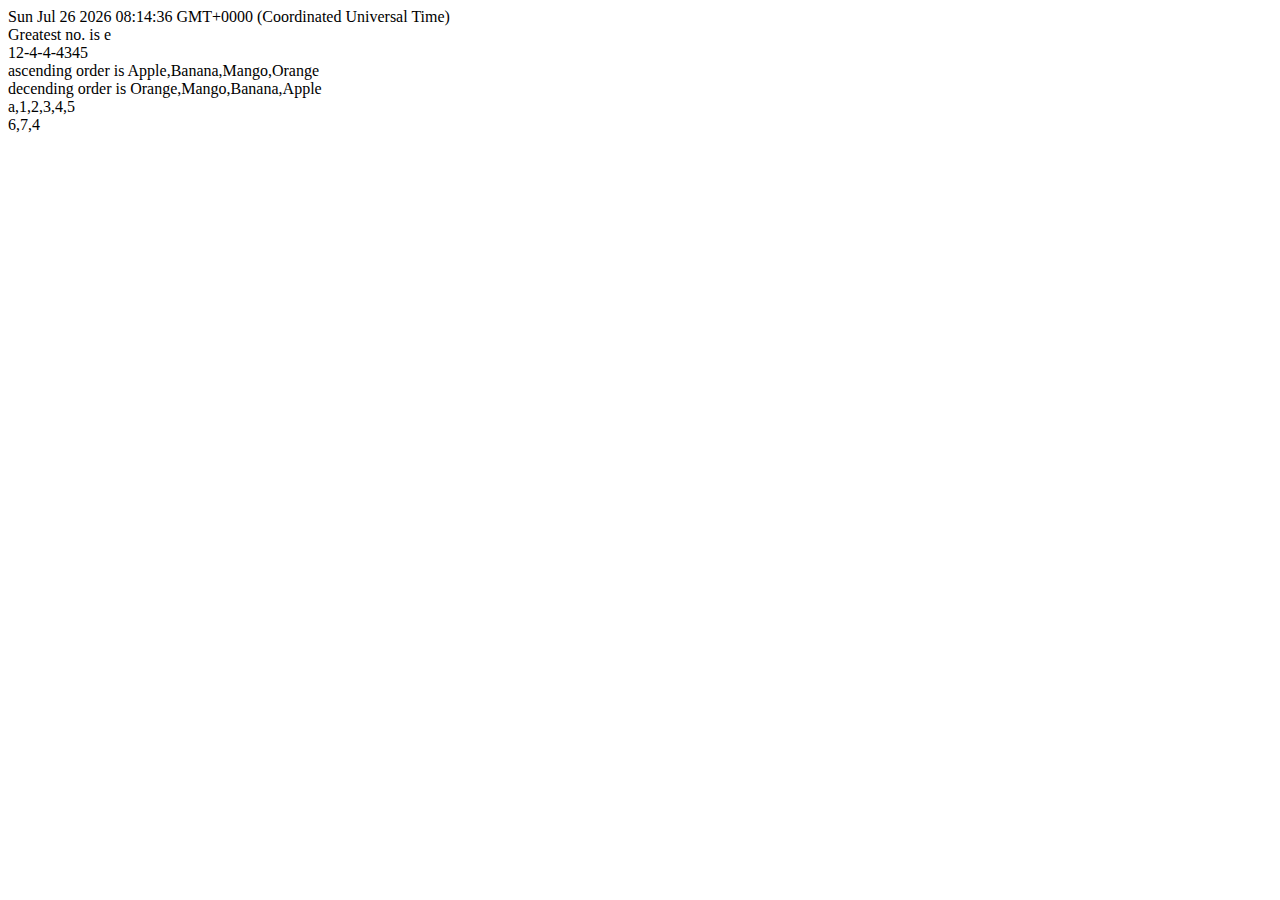
<file: 6.html>
<!DOCTYPE html>
<html>

<body>


    <script>
        //1
        var d = new Date();
        document.write(d.toString() + "<br>");

        //2

        var a = 1, b = 2, c = 3, d = 4, e = 5;
        if (a > b && a > c && a > d && a > e)

            document.write("Greatest no. is a" + "<br>");

        else if (b > a && b > c && b > d && b > e)
            document.write("Greatest no. is b" + "<br>");

        else if (c > a && c > b && c > d && c > e)
            document.write("Greatest no. is c" + "<br>");

        else if (d > a && d > c && d > b && d > e)
            document.write("Greatest no. is d" + "<br>");

        else
            document.write("Greatest no. is e" + "<br>");

        //3

        function ins(num) {
            const str = num.toString();
            const res = [str[0]];

            for (let x = 1; x < str.length; x++) {
                if ((str[x - 1] % 2 === 0) && (str[x] % 2 === 0))
                    res.push('-', str[x]);

                else
                    res.push(str[x]);
            }
            return res.join('');

        }
        document.write(ins(12444345) + "<br>");

        //5

        var ft = ["Banana", "Orange", "Apple", "Mango"];

        document.write("ascending order is " + ft.sort() + "<br>");

        document.write("decending order is " + ft.reverse() + "<br>");

        //4

        function dr(arr) {
            for (var i = 0; i < arr.length; i++) {
                if (arr[i] === arr[i + 1]) {
                    arr.splice(arr[i + 1], 1);
                }
            }
            return arr.join();
        }
        document.write(dr(['a', 'a', 1, 1, 2, 2, 3, 3, 4, 4, 5, 5]) + "<br>");


        //6 
        function diff(arr1, arr2) {
            var newArr = [];
            var arr = arr1.concat(arr2);

            for (var i in arr) {
                var f = arr[i];
                var t = 0;
                for (j = 0; j < arr.length; j++) {
                    if (arr[j] === f) {
                        t++;
                    }
                }
                if (t === 1) {
                    newArr.push(f);
                }
            }
            return newArr;
        }

        document.write(diff([1, 2, 3, 5, 6, 7], [1, 2, 3, 4, 5]));



        // 7TH QUESTION

        var library = [
            { author: 'Bill Gates', title: 'The Road Ahead', libraryID: 1254 },
            { author: 'Steve Jobs', title: 'Walter Isaacson', libraryID: 4264 },
            { author: 'Suzanne Collins', title: 'Mockingjay: The Final Book of The Hunger Games', libraryID: 3245 }
        ];
        function sortByTitle(arr) {
            return arr.sort(function (a, b) {
                return a.title > b.title;
            });
        }

        console.log(sortByTitle(library));


        // 8TH QUESTION

        function tm(email) {
            var mail = /^\w+@[a-z A-Z_]+?\.[a-z A-Z]{2,3}$/;
            var r = mail.test(email);
            return r;
        }

        console.log(tm('amitt@gmail.com'));
        console.log(tm('amitgmail.com'));


        //9

        var student = {
            name: "David Rayy",
            sclass: "VI",
            rollno: 12,
        };

        console.log(Object.keys(student));

        //10

        var students = [['David', 80], ['Vinoth', 77], ['Divya', 88], ['Ishitha', 95], ['Thomas', 68]];

        var Avgmarks = 0;

        for (var i = 0; i < students.length; i++) {
            Avgmarks += students[i][1];

        }
        var avg = (Avgmarks / students.length);
        console.log("Average Marks are: " + avg);

        if (avg < 60)
            console.log("Grade : F");

        else if (avg < 70)
            console.log("Grade : D");

        else if (avg < 80)
            console.log("Grade : C");

        else if (avg < 90)
            console.log("Grade : B");

        else if (avg < 100)
            console.log("Grade : A");


        //11

        function srt(str) {
            return str.split('').sort().join('');
        }
        console.log(srt("webmaster"));

        // 12

        function r12(str, lett) {
            var res = "";
            for (var i = 0; i < str.length; i++) {
                if (str[i] === lett)
                    res++
            }
            return res;
        }

        console.log(r12("amitaaah", "a"));

        //13


        function flatten(arr) {
            var a = arr.join(",");
            return a;
        }
        console.log(flatten([1, [2], [3, [[4]]], [5, 6]]));

        // 14

        var myObj =
            [{ 'name': 'Saurabh', 'age': 30, 'occupation': "Team Leader" },
            { 'name': 'Anupriya', 'age': 32, 'occupation': "Team Leader" },
            { 'name': 'Kalyani', 'age': 25, 'occupation': "Programmer" },
            { 'name': 'Damodaran', 'age': 27, 'occupation': "Programmer" },
            { 'name': 'Krishnakath', 'age': 22, 'occupation': "Programmer" },
            { 'name': 'Venketraman', 'age': 28, 'occupation': "Programmer" }];
        var t = 0;
        for (var i = 0; i < myObj.length; i++) {
            if (myObj[i].occupation == "Programmer")

                console.log(myObj[i].name);

        }

        function srA(arr) {
            return arr.sort(function (a, b) {
                return a.age < b.age;
            });
        }

        console.log(srA(myObj));

   var newObj = {}

        // Creating object with 'occupation' father node
        for (var z of myObj) {
            newObj[z['occupation']] = [];
        }

        // Pushing each child to it's corresponding father node
        for (var z of myObj) {
            newObj[z['occupation']].push(z);
        }

        // Deleting the redundant 'occupation' child-node from the new object
        for (var k in newObj) {
            for (var l of newObj[k]) {
                delete l['occupation']
            }
        }
        console.log(newObj);


        function myFunction() {

            var name = []
            myObj.map(data => name.push(data.name));
            console.log(name);
        }

        myFunction();
        var map1 = myObj.map(myFunction);
         console.log(map1);


        // 15
        var jsonStr = '{"mike":"Book","jason":"sweater","chels":"iPad"}';

        var obj = JSON.parse(jsonStr);
        console.log(obj.mike);
        console.log(obj.jason);
        console.log(obj.chels);

        //16
        var obj = {
            "One": "1",
            "Two": "2",
            "Three": "3",
            "Four": "4"
        }

        console.log(Object.values(obj));

    </script>

</body>

</html>
</file>
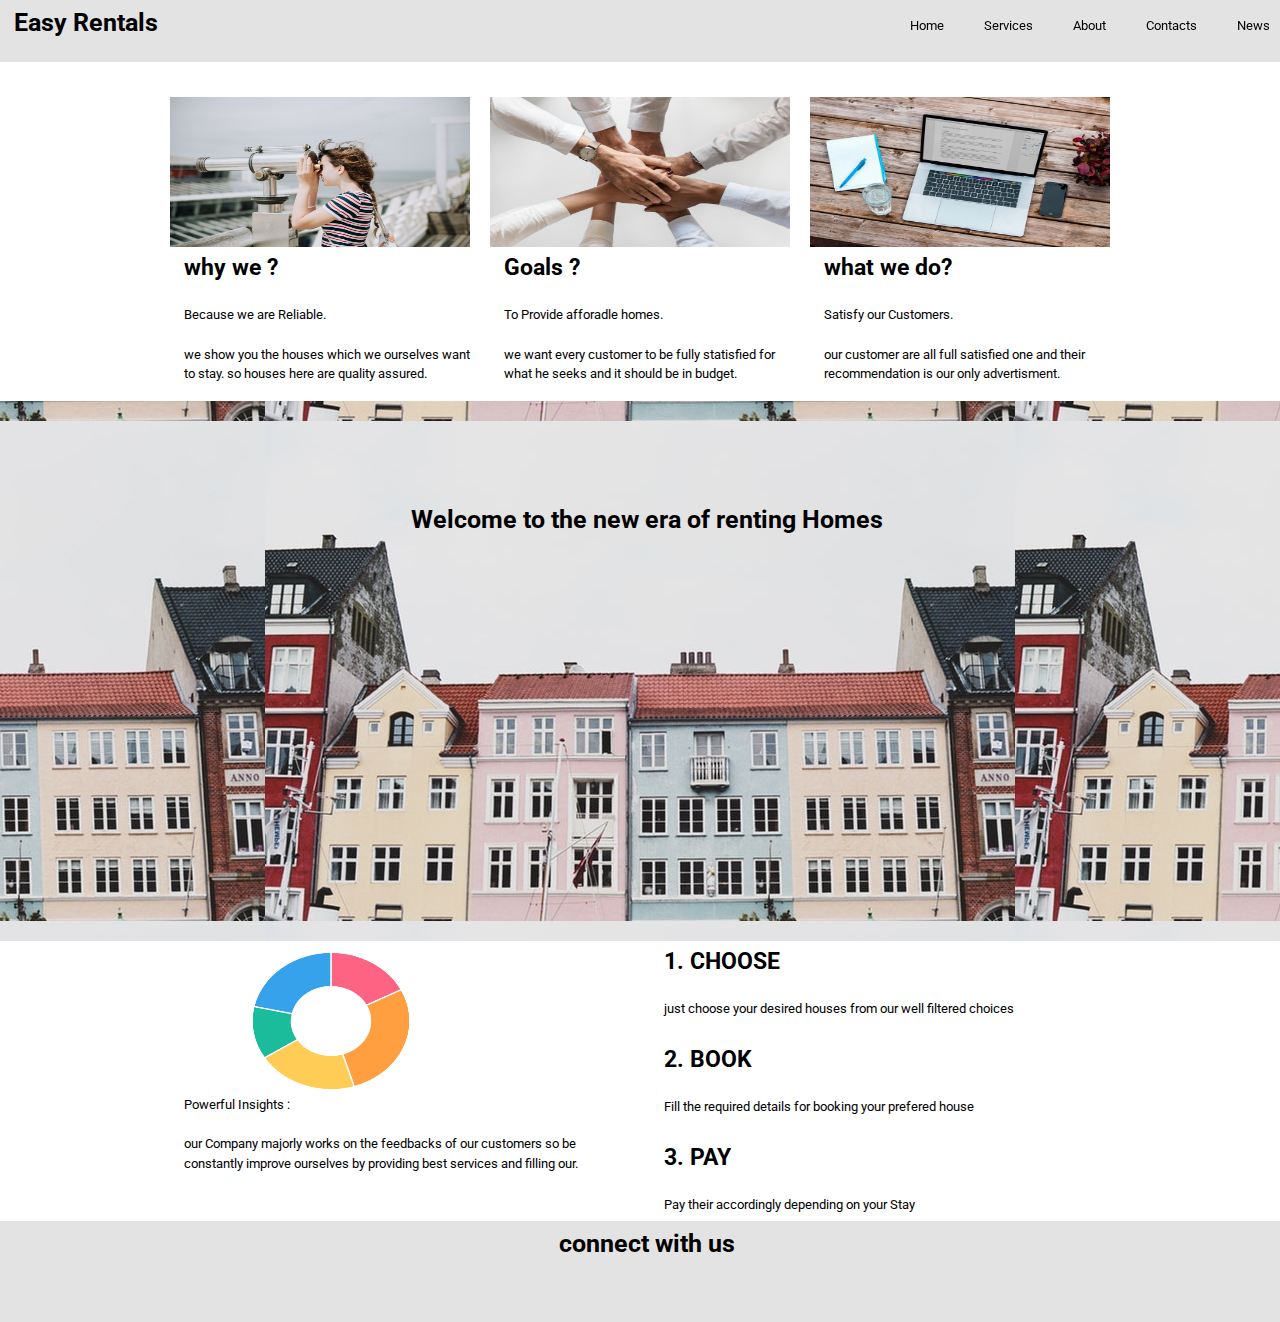
<file: assignment1.html>
<!DOCTYPE html>
<html>

<head>
    <title>assignment</title>
    <meta charset="utf-8" />
    <link rel="Stylesheet" href="css1/reset.css" />
    <link rel="Stylesheet" href="css1/text.css" />
    <link rel="Stylesheet" href="css1/960_12_col.css" />
    <link rel="Stylesheet" href="css1/style.css" />
    <link rel="stylesheet" href="https://fonts.googleapis.com/css?family=Roboto" />
    <link rel="stylesheet" href="https://use.fontawesome.com/releases/v5.1.0/css/all.css" integrity="sha384-lKuwvrZot6UHsBSfcMvOkWwlCMgc0TaWr+30HWe3a4ltaBwTZhyTEggF5tJv8tbt"
        crossorigin="anonymous">

</head>

<body>
    <div class="wrap">
        <header>
            <h1 class="wrap2">Easy Rentals</h1>
            <nav class="wrap3">
                <ul>
                    <li>
                        <a href="#">News</a>
                    </li>
                    <li>
                        <a href="#">Contacts</a>
                    </li>
                    <li>
                        <a href="#">About</a>
                    </li>
                    <li>
                        <a href="#">Services</a>
                    </li>
                    <li>
                        <a href="#">Home</a>
                    </li>
                </ul>
            </nav>
        </header>
    </div>


    <div class="column container_12">
        <div class="column1 grid_4">

            <img class="image" src="img/why.jpeg" />

            <h2> why we ? </h2>
            <p> Because we are Reliable. </p>
            <p> we show you the houses which we ourselves want to stay. so houses here are quality assured. </p>


        </div>
        <div class="column2 grid_4">

            <img class="image" src="img/goal.jpeg" />
            <h2> Goals ? </h2>
            <p> To Provide afforadle homes. </p>
            <p> we want every customer to be fully statisfied for what he seeks and it should be in budget. </p>

        </div>
        <div class="column3 grid_4">
            <img class="image" src="img/what.jpeg" />
            <h2> what we do? </h2>
            <p> Satisfy our Customers. </p>
            <p> our customer are all full satisfied one and their recommendation is our only advertisment. </p>

        </div>
    </div>

    <div class="hero">
        <h1>Welcome to the new era of renting Homes</h1>
    </div>


    <div class="wrap1 container_12">
        <aside class="wrap5 grid_6">
            <img class="image" src="img/insight.jpg" />

            <p>Powerful Insights :</p>
            <p> our Company majorly works on the feedbacks of our customers so be constantly improve ourselves by providing best
                services and filling our. </p>
        </aside>
        <div class="row grid_6">
            <div class="row1">
                <h2>1. CHOOSE</h2>
                <p>just choose your desired houses from our well filtered choices</p>
            </div>
            <div class="row2">
                <h2>2. BOOK</h2>
                <p>Fill the required details for booking your prefered house</p>
            </div>
            <div class="row3">
                <h2>3. PAY</h2>
                <p>Pay their accordingly depending on your Stay</p>
            </div>
        </div>
    </div>

    <div class="wrap4 container_12">
        <footer>
            <h1>connect with us</h1>
            <nav>
                <ul>
                    <li>
                        <a href="#">
                            <i class="fab fa-facebook-f"></i>
                    </li>
                    </a>
                    <li>
                        <a href="#">
                            <i class="fab fa-twitter"></i>
                        </a>
                    </li>
                    <li>
                        <a href="#">
                            <i class="fab fa-instagram"></i>
                        </a>
                    </li>
                    <li>
                        <a href="#">
                            <i class="fab fa-youtube"></i>
                        </a>
                    </li>
                </ul>
            </nav>
        </footer>
    </div>
    </div>
</body>

</html>
</file>
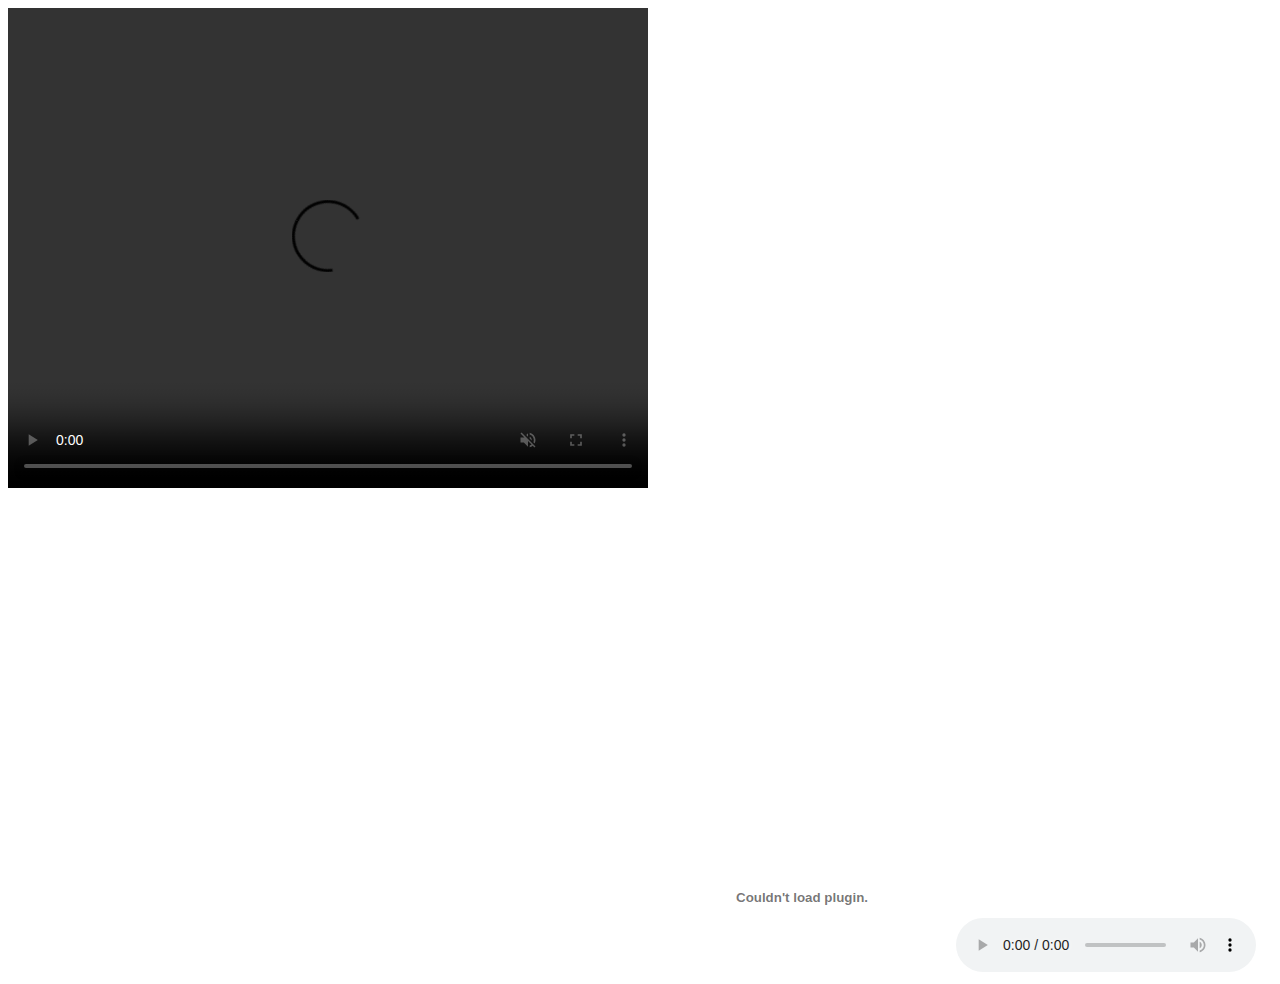
<file: assignment2.html>
<!DOCTYPE html>
<html>

<head>
    <title>assignment</title>
</head>

<body>
    <video width="640" height="480" 
    autoplay loop muted
    src="https://archive.org/download/Popeye_forPresident/Popeye_forPresident_512kb.mp4" 
    controls>
    Sorry, your browser doesn't support HTML5 video,
    </video>

    <iframe src="https://archive.org/embed/Popeye_forPresident" 
  width="640" height="480" frameborder="0" allowfullscreen>
</iframe>

<object width="" height="" type="application/x-shockwave-flash" data="flash_file.swf"> <param value="flash_file.swf"> </object>



    <!-- <audio src="https://archive.org/download/ReclaimHtml5/ReclaimHtml5.mp3" type="audio/mpeg" 
 controls> 
 I'm sorry. You're browser doesn't support HTML5 audio. -->




    <audio controls>
        I'm sorry. You're browser doesn't support HTML5 audio.
        <source src="https://archive.org/download/ReclaimHtml5/ReclaimHtml5.ogg" type="audio/ogg">
        <source src="https://archive.org/download/ReclaimHtml5/ReclaimHtml5.mp3" type="audio/mpeg">
    </audio>



</body>

</html>
</file>
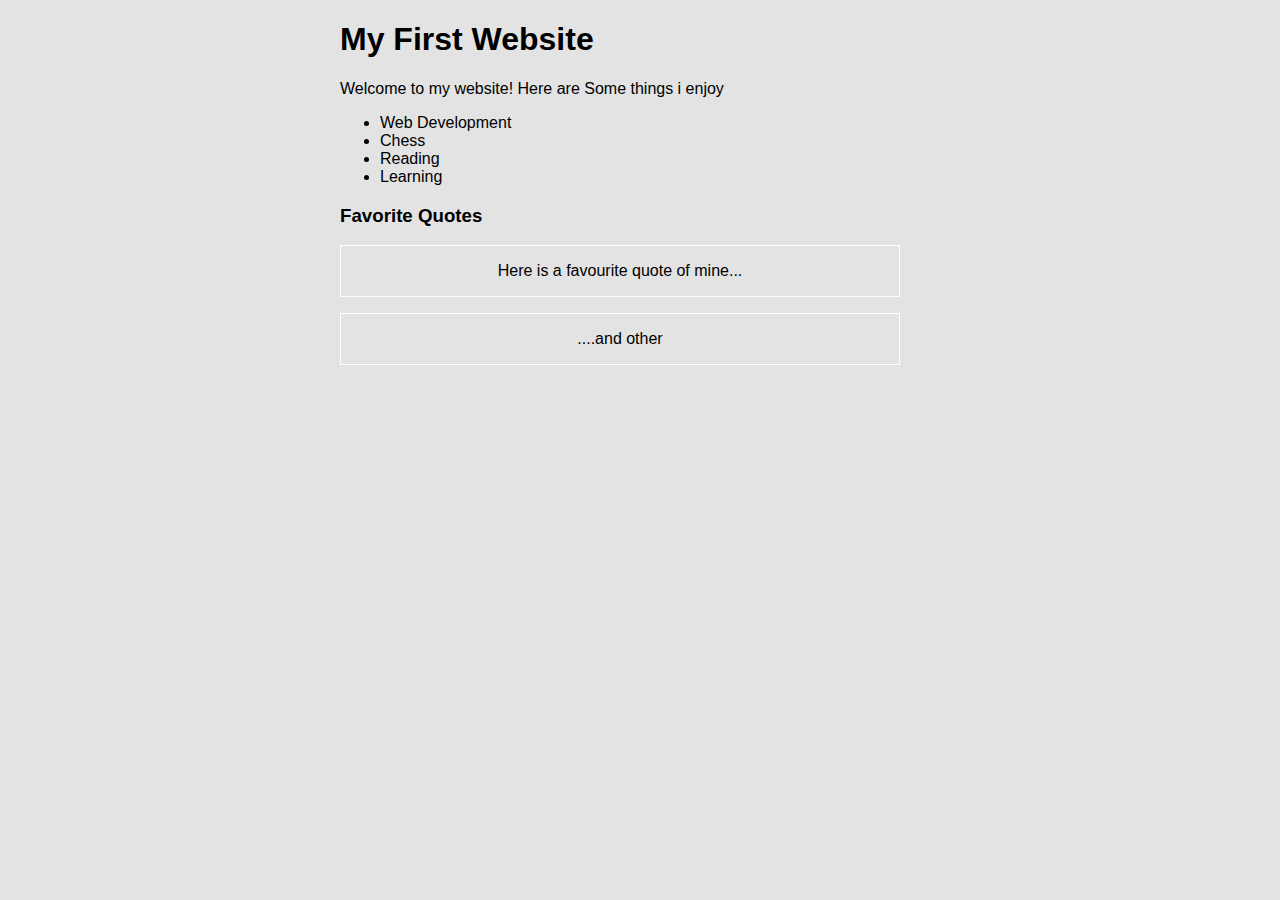
<file: test.html>
<!DOCTYPE html>
<html>

<head>
  <title>index.html</title>
  <meta charset="utf-8" />

</head>

<body>
  <link rel="Stylesheet" href="css/style.css" />
  <div class=wrap>
    <h1>My First Website</h1>
    <p>Welcome to my website! Here are Some things i enjoy</p>

    <ul>
      <li>Web Development</li>
      <li>Chess</li>
      <li>Reading</li>
      <li>Learning</li>
    </ul>

    <h3>Favorite Quotes</h3>

    <blockquote>
      <p>Here is a favourite quote of mine...</p>
    </blockquote>
    <blockquote>
      <p>....and other</p>

    </blockquote>
  </div>
</body>

</html>
</file>
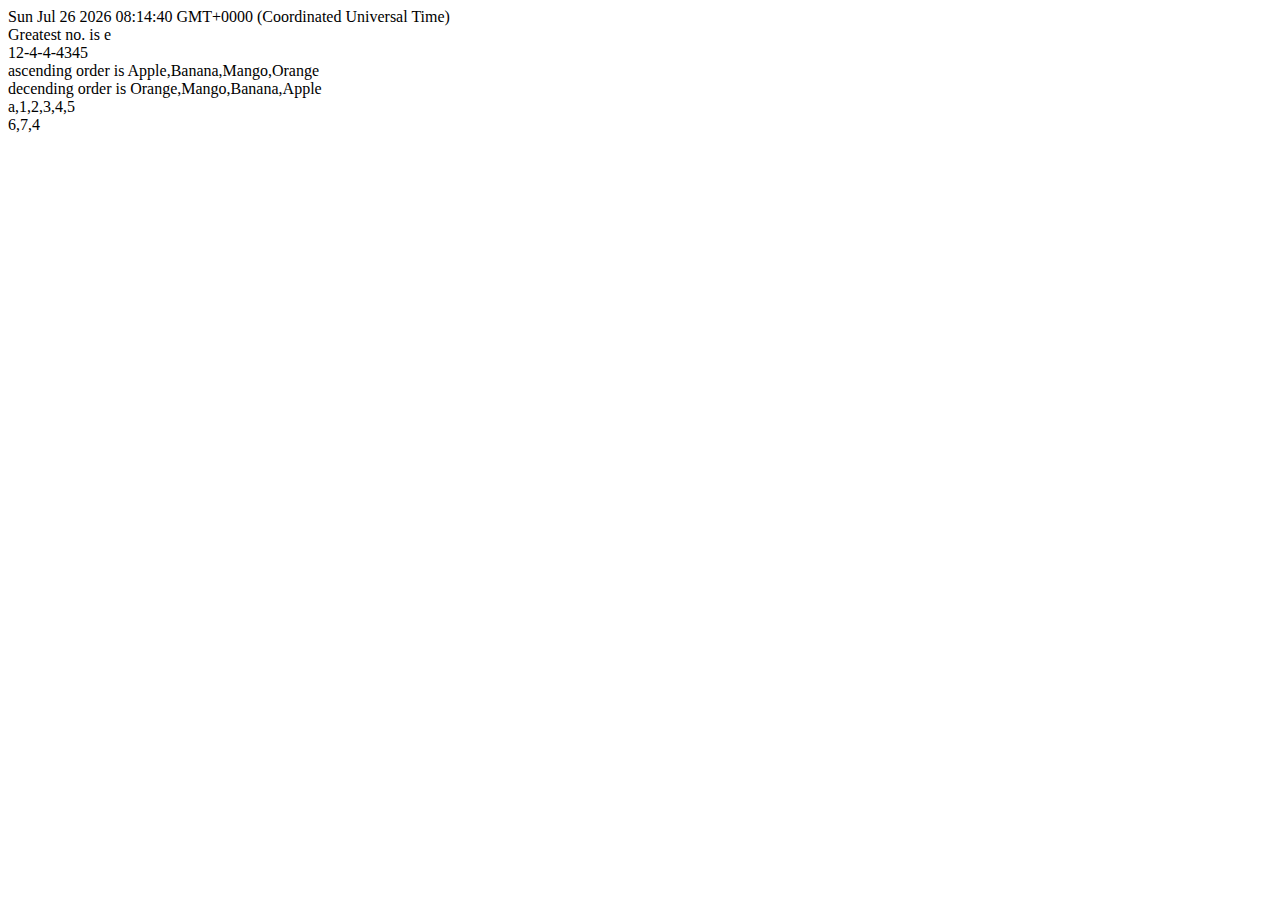
<file: js/6.html>
<!DOCTYPE html>
<html>

<body>


    <script>
//1
var d = new Date();
document.write( d.toString()+"<br>");

//2

var a=1,b=2,c=3,d=4,e=5;
if (a>b && a>c && a>d && a>e)

    document.write("Greatest no. is a"+"<br>");

else if (b>a && b>c && b>d && b>e)
    document.write("Greatest no. is b"+"<br>");

else if (c>a && c>b && c>d && c>e)
    document.write("Greatest no. is c"+"<br>");

else if (d>a && d>c && d>b && d>e)
    document.write("Greatest no. is d"+"<br>");

else
    document.write("Greatest no. is e"+"<br>");

    //3

    function ins(num){
    const str = num.toString();
    const res = [str[0]];
  
for(let x=1; x<str.length; x++)
  {
    if((str[x-1]%2 === 0) && (str[x]%2 === 0))
      res.push('-', str[x]);

    else
      res.push(str[x]);
  }
return res.join('');

}
document.write(ins(12444345)+"<br>");

//5

var ft = ["Banana", "Orange", "Apple", "Mango"];

document.write("ascending order is "+ft.sort()+"<br>");

document.write( "decending order is "+ft.reverse()+"<br>");

//4

function dr(arr){
for(var i = 0; i < arr.length; i++){
if(arr[i] === arr[i+1])
{
arr.splice(arr[i+1], 1);
}
}
return arr.join();
}
document.write(dr(['a','a',1,1,2,2,3,3,4,4,5,5])+"<br>");


        //6 
        function diff(arr1, arr2) {
            var newArr = [];
            var arr = arr1.concat(arr2);

            for (var i in arr) {
                var f = arr[i];
                var t = 0;
                for (j = 0; j < arr.length; j++) {
                    if (arr[j] === f) {
                        t++;
                    }
                }
                if (t === 1) {
                    newArr.push(f);
                }
            }
            return newArr;
        }

        document.write(diff([1, 2, 3, 5, 6, 7], [1, 2, 3, 4, 5]));



        // 7TH QUESTION

        var library = [
            { author: 'Bill Gates', title: 'The Road Ahead', libraryID: 1254 },
            { author: 'Steve Jobs', title: 'Walter Isaacson', libraryID: 4264 },
            { author: 'Suzanne Collins', title: 'Mockingjay: The Final Book of The Hunger Games', libraryID: 3245 }
        ];
        function sortByTitle(arr) {
            return arr.sort(function (a, b) {
                return a.title > b.title;
            });
        }

        console.log(sortByTitle(library));


        // 8TH QUESTION

        function tm(email) {
            var mail = /^\w+@[a-z A-Z_]+?\.[a-z A-Z]{2,3}$/;
            var r = mail.test(email);
            return r;
        }

        console.log(tm('amitt@gmail.com'));
        console.log(tm('amitgmail.com'));


        //9

        var student = {
            name: "David Rayy",
            sclass: "VI",
            rollno: 12,
        };

        console.log(Object.keys(student));

        //10

        var students = [['David', 80], ['Vinoth', 77], ['Divya', 88], ['Ishitha', 95], ['Thomas', 68]];

        var Avgmarks = 0;

        for (var i = 0; i < students.length; i++) {
            Avgmarks += students[i][1];

        }
        var avg = (Avgmarks / students.length);
        console.log("Average Marks are: " + avg);

        if (avg < 60)
            console.log("Grade : F");

        else if (avg < 70)
            console.log("Grade : D");

        else if (avg < 80)
            console.log("Grade : C");

        else if (avg < 90)
            console.log("Grade : B");

        else if (avg < 100)
            console.log("Grade : A");


        //11

        function srt(str) {
            return str.split('').sort().join('');
        }
        console.log(srt("webmaster"));

        // 12

        function r12(str, lett) {
            var res = "";
            for (var i = 0; i < str.length; i++) {
                if (str[i] === lett)
                    res++
            }
            return res;
        }

        console.log(r12("amitaaah", "a"));

        //13
        
        function flatten(arr) {
        var a = arr.join(",");
        return a;
        }
        console.log(flatten([1, [2], [3, [[4]]],[5,6]]));
        
        // 14

        var myObj =
            [
            { 'name': 'Saurabh', 'age': 30, 'occupation': "Team Leader" },
            { 'name': 'Anupriya', 'age': 32, 'occupation': "Team Leader" },
            { 'name': 'Kalyani', 'age': 25, 'occupation': "Programmer" },
            { 'name': 'Damodaran', 'age': 27, 'occupation': "Programmer" },
            { 'name': 'Krishnakath', 'age': 22, 'occupation': "Programmer" },
            { 'name': 'Venketraman', 'age': 28, 'occupation': "Programmer" }
            ];
        var t = 0;
        for (var i = 0; i < myObj.length; i++) {
            if (myObj[i].occupation == "Programmer")

                console.log(myObj[i].name);

        }

        function srA(arr) {
            return arr.sort(function (a, b) {
                return a.age < b.age;
            });
        }

        console.log(srA(myObj));

        // var yrObj=[{ 'occupation' :  [{'name': , 'age': }]};
        // for(var i=0;i<myObj.length;i++)
        // { yrObj.occupation : myObj.occupation [{'name':myObj.name, 'age':myObj.age }]};

        // consloe.log(yrObj);

        // var yrObj=[][];
        // var j=0;
        // for(var i=0;i<myObj.length;i++)
        //  {   
        //      yrObj[i]=myObj.occupation;
                 
        //           yrObj[i][j]=myObj.name;
        //           yrObj[i][j+1]=myObj.age;
             
        //  }
        //  for(var i=0;i<myObj.length;i++)
        //  {
        //     for(var j=0;i<2;j++)
        //        console.log(yrObj[i][j]);

        //  }

        const arrayToObject = (array) =>
   array.reduce((obj, item) => {
     obj[item.occupation] = item
   },{})
const yrObj = arrayToObject(myObj)
console.log(yrObj)


    function   myFunction() {
            var ds=[];
             myObj.map(data  => ds.push(data.name));
             console.log(ds);
        }

       myFunction();


        // 15
        var jsonStr = '{"mike":"Book","jason":"sweater","chels":"iPad"}';

        var obj = JSON.parse(jsonStr);
        console.log(obj.mike);
        console.log(obj.jason);
        console.log(obj.chels);
      
       

        //16
        var obj = {
            "One": "1",
            "Two": "2",
            "Three": "3",
            "Four": "4"
        }

        console.log(Object.values(obj));

    </script>

</body>

</html>
</file>
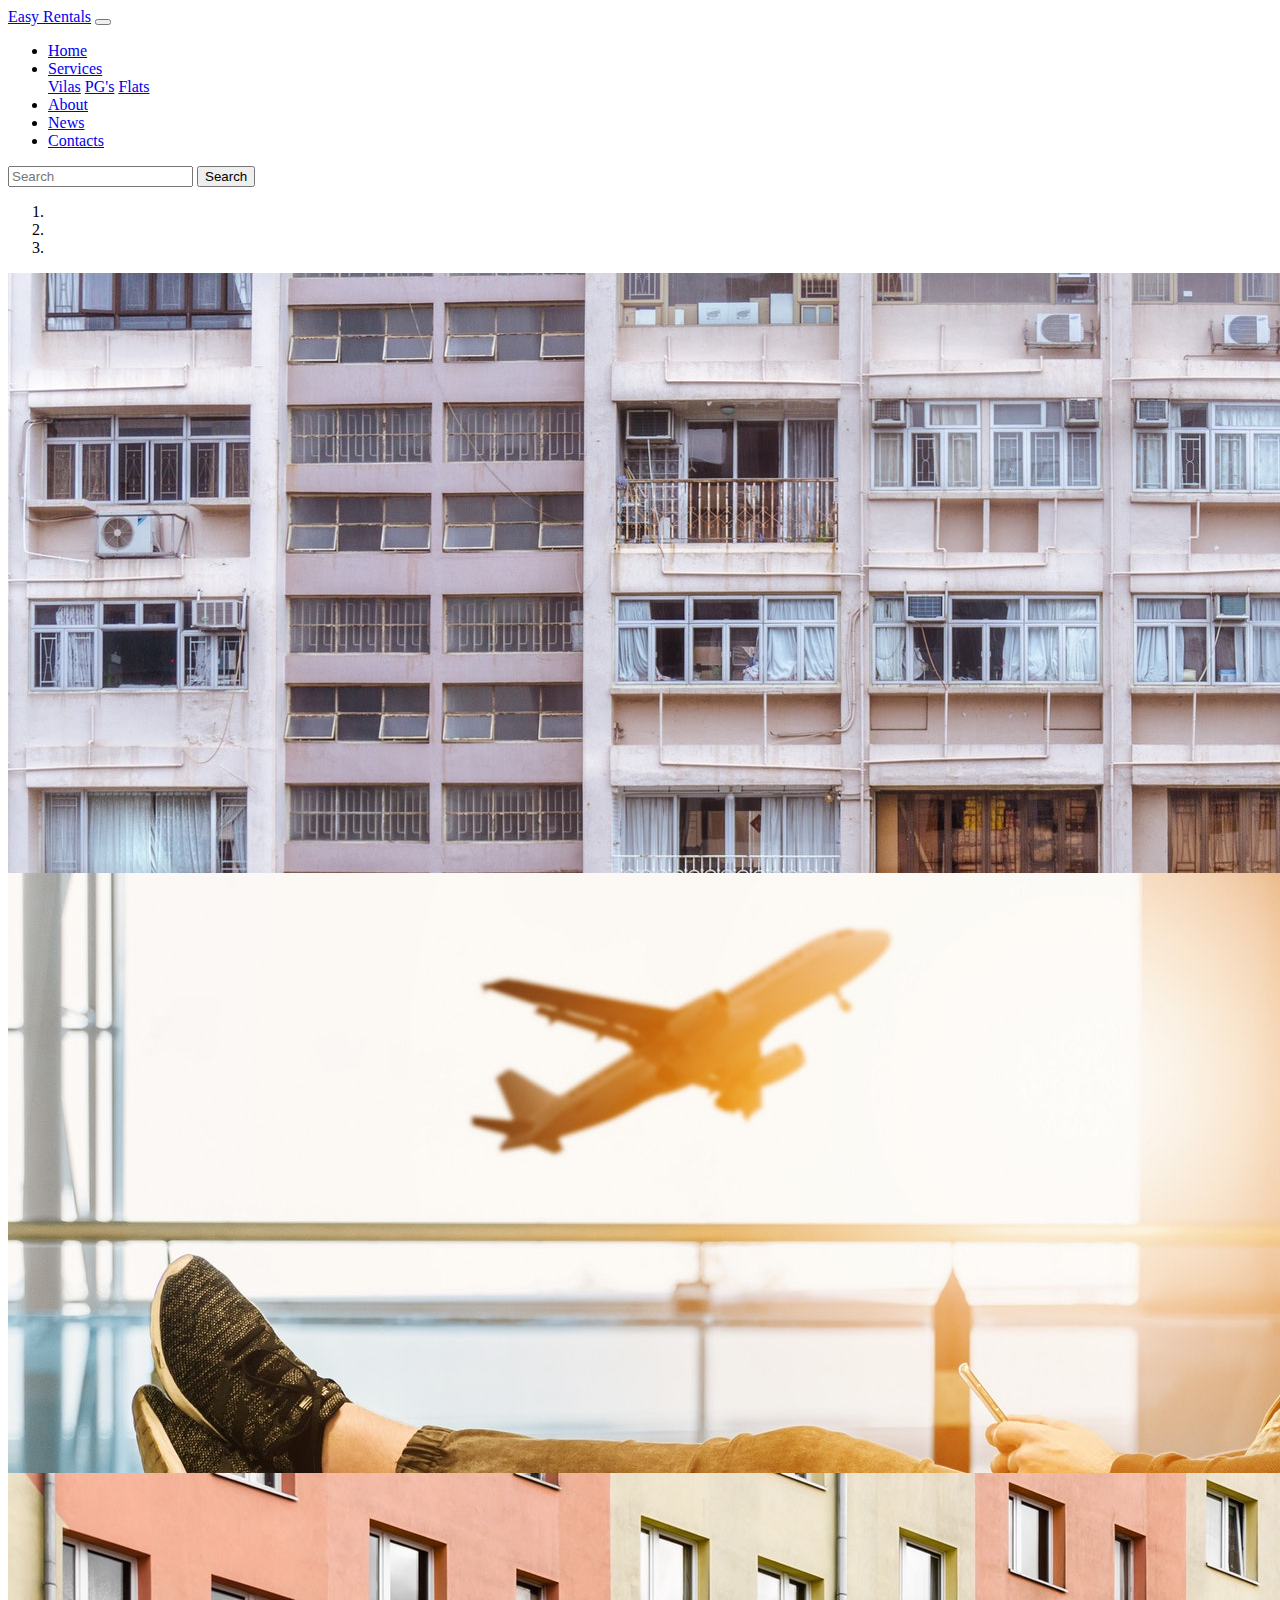
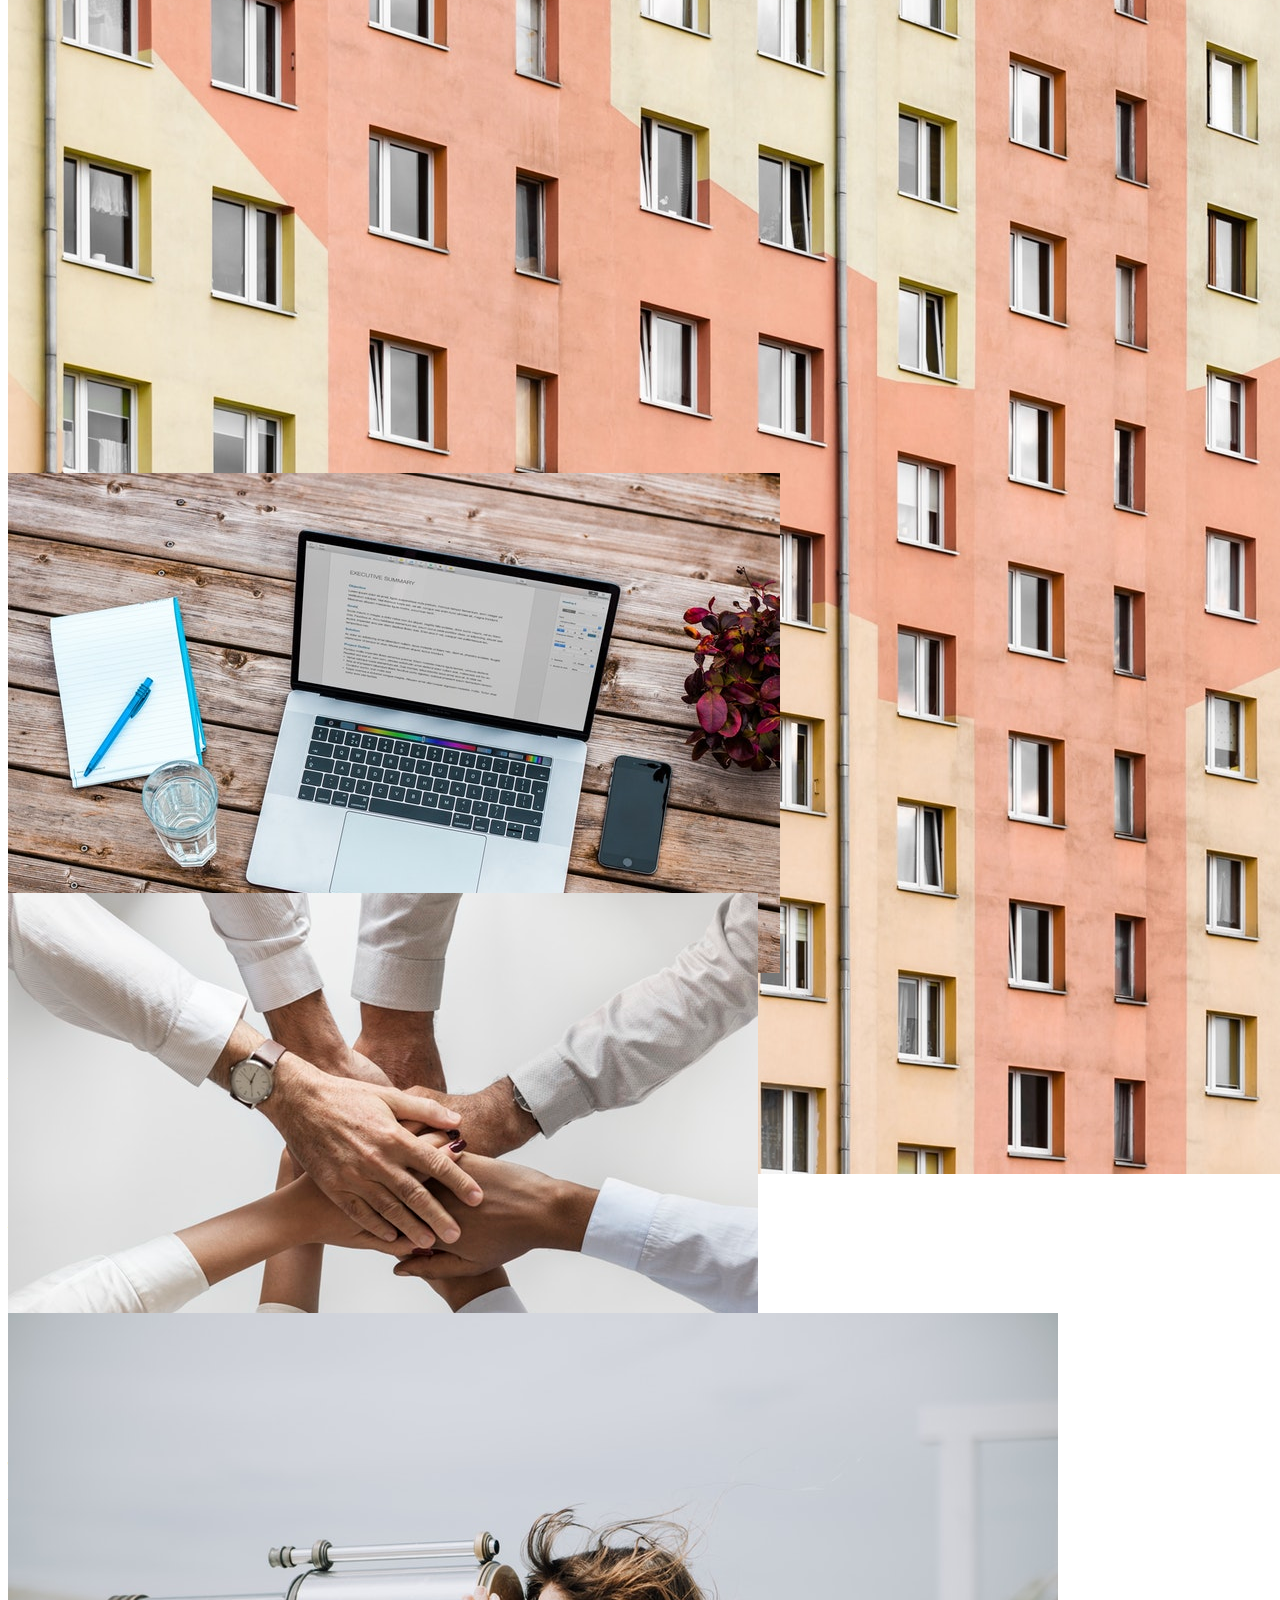
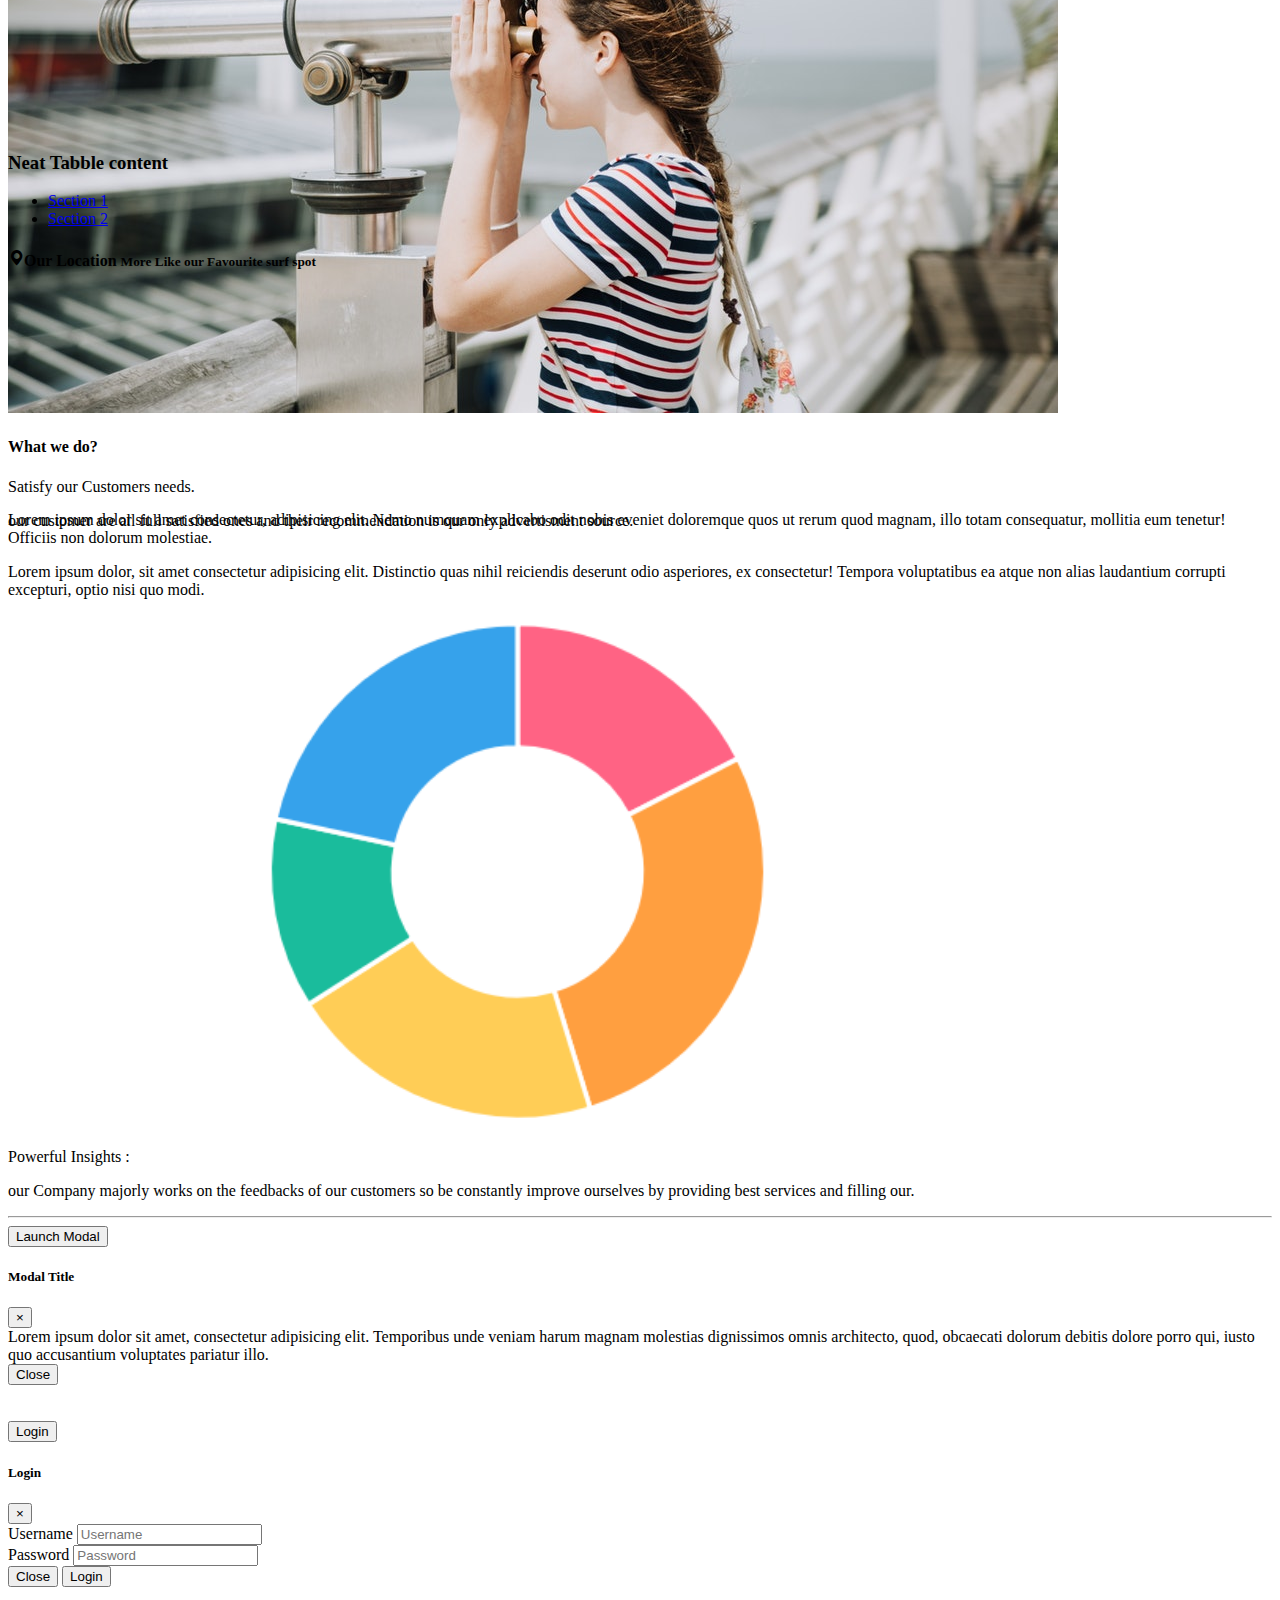
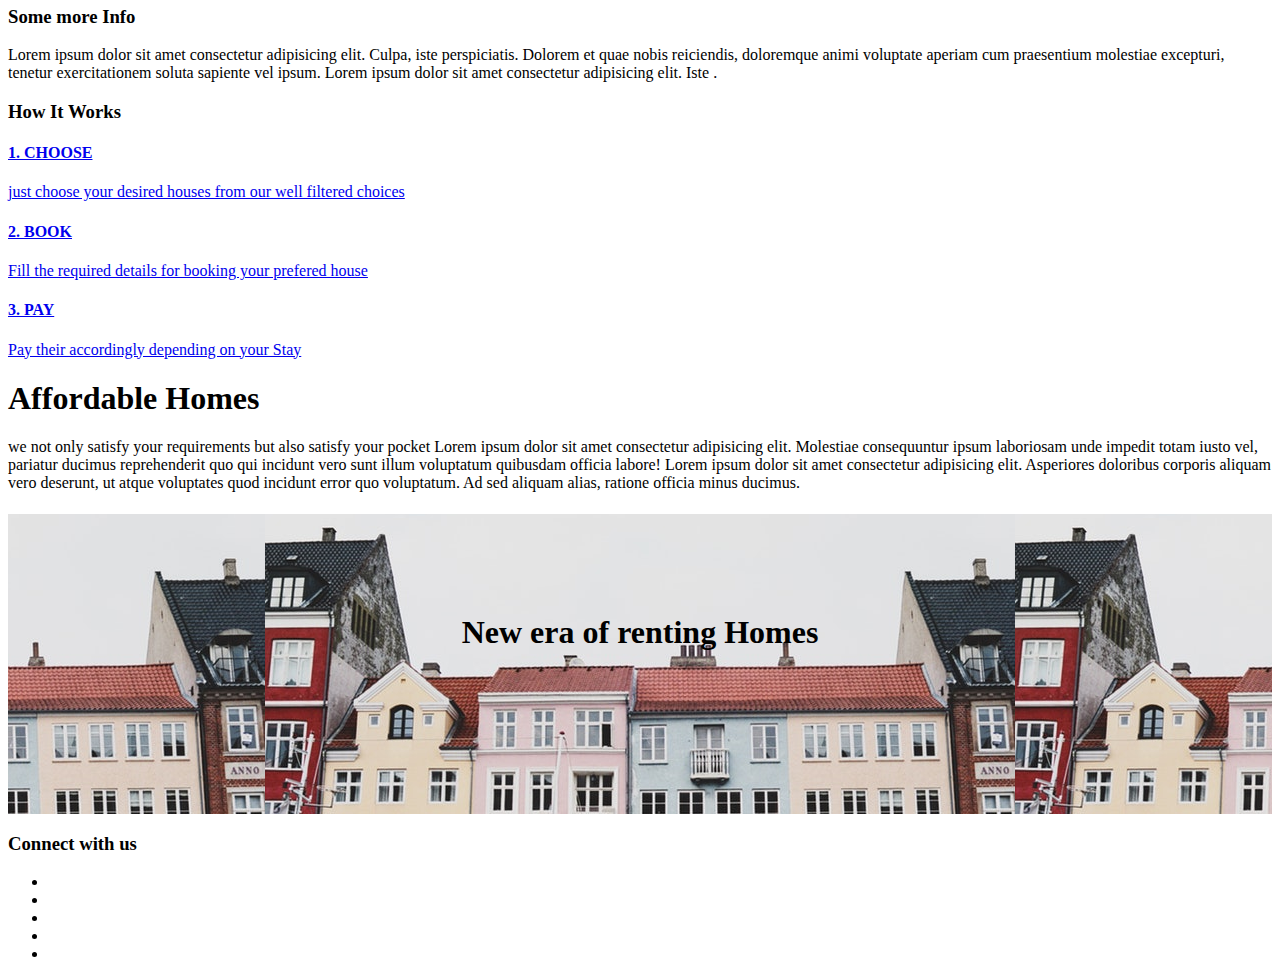
<file: MyWebsite/index1.html>
<!DOCTYPE html>
<html lang="en">

<head>
    <meta charset="UTF-8">
    <meta name="viewport" content="width=device-width, initial-scale=1.0">
    <meta http-equiv="X-UA-Compatible" content="ie=edge">
    <link rel="stylesheet" href="https://maxcdn.bootstrapcdn.com/bootstrap/4.0.0-beta/css/bootstrap.min.css" integrity="sha384-/Y6pD6FV/Vv2HJnA6t+vslU6fwYXjCFtcEpHbNJ0lyAFsXTsjBbfaDjzALeQsN6M"
        crossorigin="anonymous">

    <!--for favicons--> 
    <link rel="stylesheet" href="https://use.fontawesome.com/releases/v5.1.0/css/all.css" integrity="sha384-lKuwvrZot6UHsBSfcMvOkWwlCMgc0TaWr+30HWe3a4ltaBwTZhyTEggF5tJv8tbt"
        crossorigin="anonymous">
    
    <!--for glyphicons--> 
    <link href="includes/css/bootstrap-glyphicons.css" rel="stylesheet">

    <!-- Custom CSS -->
    <link href="includes/css/style1.css" rel="stylesheet">

    <title>Bootstrap</title>
</head>

<body>
    <!--navigation bar including search and dropdown-->
    <header>
        <nav class="navbar navbar-expand-md navbar-dark fixed-top bg-dark">
            <a class="navbar-brand" href="#">Easy Rentals</a>

            <button class="navbar-toggler" type="button" data-toggle="collapse" data-target="#navbarCollapse" aria-controls="navbarCollapse"
                aria-expanded="false" aria-label="Toggle navigation">
                <span class="navbar-toggler-icon"></span>
            </button>

            <div class="collapse navbar-collapse" id="navbarCollapse">
                <ul class="navbar-nav mr-auto">
                    <li class="nav-item">
                        <a class="nav-link" href="#">Home</a>
                    </li>
                    <li class="nav-item dropdown">
                        <a href="#" class="nav-link dropdown-toggle" data-toggle="dropdown">Services</a>
                        <div class="dropdown-menu">
                            <a href="#" class="dropdown-item">Vilas</a>
                            <a href="#" class="dropdown-item">PG's</a>
                            <a href="#" class="dropdown-item">Flats</a>
                        </div>
                    </li>
                    <li class="nav-item">
                        <a class="nav-link" href="#">About</a>
                    </li>
                    <li class="nav-item">
                        <a class="nav-link" href="#">News</a>
                    </li>
                    <li class="nav-item">
                        <a class="nav-link" href="#">Contacts</a>
                    </li>
                </ul>
                <form class="form-inline mt-2 mt-md-0">
                    <input class="form-control mr-sm-2" type="text" placeholder="Search" aria-label="Search">
                    <button class="btn btn-outline-success my-2 my-sm-0" type="submit">Search</button>
                </form>
            </div>
        </nav>
    </header>

    <!--code for carousel-->
    <div id="slider" class="carousel slide mb-5" data-ride="carousel">
        <ol class="carousel-indicators">
            <li class="active" data-target="#slider" data-slide-to="0"></li>
            <li data-target="#slider" data-slide-to="1"></li>
            <li data-target="#slider" data-slide-to="2"></li>
        </ol>
        
        <div class="carousel-inner" role="listbox">
            <div class="carousel-item active">
                <img class="d-block img-fluid" src="images/first.jpeg" alt="First Slide">
                <div class="carousel-caption d-md-block">
                    <h1>Come</h1>
                    <h4>u will find all kinds of house requirements satisfied</h4>
                </div>
            </div>
            <div class="carousel-item">
                <img class="d-block img-fluid" src="images/second.jpeg" alt="Second Slide">
                <div class="carousel-caption d-md-block">
                    <h1>Explore</h1>
                    <h4>U can choose from a wide range of varity of houses. </h4>
                </div>
            </div>
            <div class="carousel-item">
                <img class="d-block img-fluid" src="images/third.jpeg" alt="Third Slide">
                <div class="carousel-caption d-md-block">
                    <h1>Adopt</h1>
                    <h4>u will love to adopt your new surroundings.</h4>
                </div>
            </div>
        </div>

        <a href="#slider" class="carousel-control-prev" data-slide="prev">
            <span class="carousel-control-prev-icon"></span>
        </a>

        <a href="#slider" class="carousel-control-next" data-slide="next">
            <span class="carousel-control-next-icon"></span>
        </a>
    </div>


    <!--code for the three column section named as section 1-->
    <section id="section1" class="py-3">
        <div class="container">
            <div class="row">

                <div class="col-md-4">
                    <div class="card">
                        <img src="images/what.jpeg" alt="" class="card-img-top img-fluid">
                        <div class="card-body">
                            <h4 class="card-title"> Why we ?</h4>
                            <p class="card-text"> Because we are Reliable. </p>
                            <p> we show you the houses which we ourselves want to stay. so houses here are quality assured.
                            </p>

                        </div>
                    </div>
                </div>

                <div class="col-md-4">
                    <div class="card">
                        <img src="images/goal.jpeg" alt="" class="card-img-top img-fluid">
                        <div class="card-body">
                            <h4 class="card-title">Goals ?</h4>
                            <p class="card-text"> To Provide afforadle homes. </p>
                            <p> we want every customer to be fully statisfied for what he seeks and it should be in budget.
                            </p>

                        </div>
                    </div>
                </div>

                <div class="col-md-4">
                    <div class="card">
                        <img src="images/why.jpeg" alt="" class="card-img-top img-fluid">
                        <div class="card-body">
                            <h4 class="card-title">What we do?</h4>
                            <p class="card-text">Satisfy our Customers needs. </p>
                            <p> our customer are all full satisfied ones and their recommendation is our only advertisment source.
                            </p>
                        </div>
                    </div>
                </div>

            </div>
        </div>
        
    </section>

    <!--code for the section2 where there are 2 columns including google map, modal buttons, tabble pan and list group item -->
    <section id="section2" class="p-5">
        <div class="container">
            <div class="row">

                <div class="col-md-6">
                    <h3>Neat Tabble content</h3>
                    <div class="tabbable">
                        <ul class="nav nav-tabs">
                            <li class="nav-item">
                                <a class="nav-link active" href="#tab1" data-toggle="tab">Section 1 </a>
                            </li>
                            <li class="nav-item">
                                <a class="nav-link" href="#tab2" data-toggle="tab"> Section 2</a>
                            </li>
                        </ul>

                        <div class="tab-content">

                            <!-- section1 of tabbed pane-->
                            <div class="tab-pane active" id="tab1">
                                <h4>
                                    <span class="glyphicon glyphicon-map-marker"></span>Our Location
                                    <small>More Like our Favourite surf spot</small>
                                </h4>

                                <!--google map-->
                                <iframe class="map" src="https://www.google.com/maps/embed?pb=!1m18!1m12!1m3!1d15554.271509961984!2d77.62341622885273!3d12.935471716572161!2m3!1f0!2f0!3f0!3m2!1i1024!2i768!4f13.1!3m3!1m2!1s0x3bae144ed898fc2d%3A0x1681f38e8c00ae56!2sKoramangala%2C+Bengaluru%2C+Karnataka%2C+India!5e0!3m2!1sen!2sus!4v1530604656377"
                                     height="200" style="border:0" allowfullscreen></iframe>

                                <p>
                                    Lorem ipsum dolor sit amet consectetur, adipisicing elit. Nemo numquam explicabo odit nobis eveniet doloremque quos ut rerum
                                    quod magnam, illo totam consequatur, mollitia eum tenetur! Officiis non dolorum molestiae.
                                </p>
                                <p>Lorem ipsum dolor, sit amet consectetur adipisicing elit. Distinctio quas nihil reiciendis
                                    deserunt odio asperiores, ex consectetur! Tempora voluptatibus ea atque non alias laudantium
                                    corrupti excepturi, optio nisi quo modi.</p>
                            </div>

                            <!-- section2 of tabbed pane-->
                            <div class="tab-pane" id="tab2">
                
                                <img class="image" src="images/insight.jpg" alt="insight">
                                <p>Powerful Insights :</p>
                                <p> our Company majorly works on the feedbacks of our customers so be constantly improve ourselves
                                    by providing best services and filling our. </p>

                                <hr>

                                <!-- modal trigger -->
                                <button class="btn btn-primary" data-toggle="modal" data-target="#myModal">Launch Modal</button>

                                <!--modal -->
                                <div class="modal" id="myModal">
                                    <div class="modal-dialog">
                                        <div class="modal-content">
                                            <div class="modal-header">
                                                <h5 class="modal-title">Modal Title</h5>
                                                <button class="close" data-dismiss="modal">&times;</button>
                                            </div>
                                            <div class="modal-body">
                                                Lorem ipsum dolor sit amet, consectetur adipisicing elit. Temporibus unde veniam harum magnam molestias dignissimos omnis
                                                architecto, quod, obcaecati dolorum debitis dolore porro qui, iusto quo accusantium
                                                voluptates pariatur illo.
                                            </div>
                                            <div class="modal-footer">
                                                <button class="btn btn-secondary" data-dismiss="modal">Close</button>
                                            </div>
                                        </div>
                                    </div>
                                </div>

                                <br>
                                <br>

                                <!-- login modal trigger-->
                                <button class="btn btn-info" data-toggle="modal" data-target="#loginModal">Login</button>

                                <!-- login modal -->
                                <div class="modal" id="loginModal">
                                    <div class="modal-dialog">
                                        <div class="modal-content">
                                            <div class="modal-header">
                                                <h5 class="modal-title">Login</h5>
                                                <button class="close" data-dismiss="modal">&times;</button>
                                            </div>
                                            <div class="modal-body">
                                                <form>
                                                    <div class="form-group">
                                                        <label>Username</label>
                                                        <input type="text" placeholder="Username" class="form-control">
                                                    </div>
                                                    <div class="form-group">
                                                        <label>Password</label>
                                                        <input type="password" placeholder="Password" class="form-control">
                                                    </div>
                                                </form>
                                            </div>
                                            <div class="modal-footer">
                                                <button class="btn btn-secondary" data-dismiss="modal">Close</button>
                                                <button class="btn btn-primary" data-dismiss="modal">Login</button>
                                            </div>
                                        </div>
                                    </div>
                                </div>

                            </div>
                        </div>
                    </div>
                </div>

                <div class="col-md-6">
                    <h3>Some more Info</h3>
                    <p>Lorem ipsum dolor sit amet consectetur adipisicing elit. Culpa, iste perspiciatis. Dolorem et quae nobis
                        reiciendis, doloremque animi voluptate aperiam cum praesentium molestiae excepturi, tenetur exercitationem
                        soluta sapiente vel ipsum. Lorem ipsum dolor sit amet consectetur adipisicing elit. Iste .
                    </p>
                    <h3>How It Works</h3>

                    <!--list group items-->
                    <div class="list-group">
                        <a href="#" class="list-group-item">
                            <h4 class="list-group-item-heading"> 1. CHOOSE </h4>
                            <p class="list-group-item-text">just choose your desired houses from our well filtered choices</p>

                        </a>

                        <a href="#" class="list-group-item">
                            <h4 class="list-group-item-heading"> 2. BOOK </h4>
                            <p class="list-group-item-text">Fill the required details for booking your prefered house</p>

                        </a>

                        <a href="#" class="list-group-item">
                            <h4 class="list-group-item-heading"> 3. PAY </h4>
                            <p class="list-group-item-text">Pay their accordingly depending on your Stay</p>

                        </a>
                    </div>

                </div>
            </div>

        </div>
        
    </section>

    <!--jumbotron code-->
    <div class="jumbotron">
        <h1>Affordable Homes</h1>
        <p>we not only satisfy your requirements but also satisfy your pocket Lorem ipsum dolor sit amet consectetur adipisicing elit. Molestiae consequuntur ipsum laboriosam unde impedit totam iusto vel, pariatur ducimus reprehenderit quo qui incidunt vero sunt illum voluptatum quibusdam officia labore! Lorem ipsum dolor sit amet consectetur adipisicing elit. Asperiores doloribus corporis aliquam vero deserunt, ut atque voluptates quod incidunt error quo voluptatum. Ad sed aliquam alias, ratione officia minus ducimus.
        </p>
    </div>

    <!--hero code-->
    <div class="hero image1">
        <h1>New era of renting Homes</h1>

    </div>

    <!--footer containing social icons-->
    <footer class="page-footer font-small cyan darken-3 mt-4 bg-light footer">
        <div class="container">

            <div class="row">

                <div class="col-xs-12 col-sm-12 col-md-12 mt-2 mt-sm-5">

                    <h3 class="text-center">Connect with us</h3>
                    <ul class="list-unstyled list-inline social text-center">
                        <li class="list-inline-item">
                            <a href="javascript:void();">
                                <i class="fab fa-facebook"></i>
                            </a>
                        </li>
                        <li class="list-inline-item">
                            <a href="javascript:void();">
                                <i class="fab fa-twitter"></i>
                            </a>
                        </li>
                        <li class="list-inline-item">
                            <a href="javascript:void();">
                                <i class="fab fa-instagram"></i>
                            </a>
                        </li>
                        <li class="list-inline-item">
                            <a href="javascript:void();">
                                <i class="fab fa-youtube"></i>
                                
                            </a>
                        </li>
                        <li class="list-inline-item">
                            <a href="javascript:void();" target="_blank">
                                <i class="fa fa-envelope"></i>
                            </a>
                        </li>
                    </ul>
                </div>

            </div>

        </div>

    </footer>

    <script src="https://code.jquery.com/jquery-3.2.1.slim.min.js" integrity="sha384-KJ3o2DKtIkvYIK3UENzmM7KCkRr/rE9/Qpg6aAZGJwFDMVNA/GpGFF93hXpG5KkN"
        crossorigin="anonymous"></script>
    <script src="https://cdnjs.cloudflare.com/ajax/libs/popper.js/1.11.0/umd/popper.min.js" integrity="sha384-b/U6ypiBEHpOf/4+1nzFpr53nxSS+GLCkfwBdFNTxtclqqenISfwAzpKaMNFNmj4"
        crossorigin="anonymous"></script>
    <script src="https://maxcdn.bootstrapcdn.com/bootstrap/4.0.0-beta/js/bootstrap.min.js" integrity="sha384-h0AbiXch4ZDo7tp9hKZ4TsHbi047NrKGLO3SEJAg45jXxnGIfYzk4Si90RDIqNm1"
        crossorigin="anonymous"></script>


</body>

</html>
</file>
<file: css1/text.css>
/*
  960 Grid System ~ Text CSS.
  Learn more ~ http://960.gs/

  Licensed under GPL and MIT.
*/

/* `Basic HTML
----------------------------------------------------------------------------------------------------*/

body {
  font: 13px/1.5 "Helvetica Neue", Arial, "Liberation Sans", FreeSans, sans-serif;
}

pre,
code {
  font-family: "DejaVu Sans Mono", Menlo, Consolas, monospace;
}

hr {
  border: 0 solid #ccc;
  border-top-width: 1px;
  clear: both;
  height: 0;
}

/* `Headings
----------------------------------------------------------------------------------------------------*/

h1 {
  font-size: 25px;
}

h2 {
  font-size: 23px;
}

h3 {
  font-size: 21px;
}

h4 {
  font-size: 19px;
}

h5 {
  font-size: 17px;
}

h6 {
  font-size: 15px;
}

/* `Spacing
----------------------------------------------------------------------------------------------------*/

ol {
  list-style: decimal;
}

ul {
  list-style: disc;
}

li {
  margin-left: 30px;
}

p,
dl,
hr,
h1,
h2,
h3,
h4,
h5,
h6,
ol,
ul,
pre,
table,
address,
fieldset,
figure {
  margin-bottom: 20px;
}
</file>
<file: css1/960_12_col.css>
/*
  960 Grid System ~ Core CSS.
  Learn more ~ http://960.gs/

  Licensed under GPL and MIT.
*/

/*
  Forces backgrounds to span full width,
  even if there is horizontal scrolling.
  Increase this if your layout is wider.

  Note: IE6 works fine without this fix.
*/

body {
  min-width: 960px;
}

/* `Container
----------------------------------------------------------------------------------------------------*/

.container_12 {
  margin-left: auto;
  margin-right: auto;
  width: 960px;
}

/* `Grid >> Global
----------------------------------------------------------------------------------------------------*/

.grid_1,
.grid_2,
.grid_3,
.grid_4,
.grid_5,
.grid_6,
.grid_7,
.grid_8,
.grid_9,
.grid_10,
.grid_11,
.grid_12 {
  display: inline;
  float: left;
  margin-left: 10px;
  margin-right: 10px;
}

.push_1, .pull_1,
.push_2, .pull_2,
.push_3, .pull_3,
.push_4, .pull_4,
.push_5, .pull_5,
.push_6, .pull_6,
.push_7, .pull_7,
.push_8, .pull_8,
.push_9, .pull_9,
.push_10, .pull_10,
.push_11, .pull_11 {
  position: relative;
}

/* `Grid >> Children (Alpha ~ First, Omega ~ Last)
----------------------------------------------------------------------------------------------------*/

.alpha {
  margin-left: 0;
}

.omega {
  margin-right: 0;
}

/* `Grid >> 12 Columns
----------------------------------------------------------------------------------------------------*/

.container_12 .grid_1 {
  width: 60px;
}

.container_12 .grid_2 {
  width: 140px;
}

.container_12 .grid_3 {
  width: 220px;
}

.container_12 .grid_4 {
  width: 300px;
}

.container_12 .grid_5 {
  width: 380px;
}

.container_12 .grid_6 {
  width: 460px;
}

.container_12 .grid_7 {
  width: 540px;
}

.container_12 .grid_8 {
  width: 620px;
}

.container_12 .grid_9 {
  width: 700px;
}

.container_12 .grid_10 {
  width: 780px;
}

.container_12 .grid_11 {
  width: 860px;
}

.container_12 .grid_12 {
  width: 940px;
}

/* `Prefix Extra Space >> 12 Columns
----------------------------------------------------------------------------------------------------*/

.container_12 .prefix_1 {
  padding-left: 80px;
}

.container_12 .prefix_2 {
  padding-left: 160px;
}

.container_12 .prefix_3 {
  padding-left: 240px;
}

.container_12 .prefix_4 {
  padding-left: 320px;
}

.container_12 .prefix_5 {
  padding-left: 400px;
}

.container_12 .prefix_6 {
  padding-left: 480px;
}

.container_12 .prefix_7 {
  padding-left: 560px;
}

.container_12 .prefix_8 {
  padding-left: 640px;
}

.container_12 .prefix_9 {
  padding-left: 720px;
}

.container_12 .prefix_10 {
  padding-left: 800px;
}

.container_12 .prefix_11 {
  padding-left: 880px;
}

/* `Suffix Extra Space >> 12 Columns
----------------------------------------------------------------------------------------------------*/

.container_12 .suffix_1 {
  padding-right: 80px;
}

.container_12 .suffix_2 {
  padding-right: 160px;
}

.container_12 .suffix_3 {
  padding-right: 240px;
}

.container_12 .suffix_4 {
  padding-right: 320px;
}

.container_12 .suffix_5 {
  padding-right: 400px;
}

.container_12 .suffix_6 {
  padding-right: 480px;
}

.container_12 .suffix_7 {
  padding-right: 560px;
}

.container_12 .suffix_8 {
  padding-right: 640px;
}

.container_12 .suffix_9 {
  padding-right: 720px;
}

.container_12 .suffix_10 {
  padding-right: 800px;
}

.container_12 .suffix_11 {
  padding-right: 880px;
}

/* `Push Space >> 12 Columns
----------------------------------------------------------------------------------------------------*/

.container_12 .push_1 {
  left: 80px;
}

.container_12 .push_2 {
  left: 160px;
}

.container_12 .push_3 {
  left: 240px;
}

.container_12 .push_4 {
  left: 320px;
}

.container_12 .push_5 {
  left: 400px;
}

.container_12 .push_6 {
  left: 480px;
}

.container_12 .push_7 {
  left: 560px;
}

.container_12 .push_8 {
  left: 640px;
}

.container_12 .push_9 {
  left: 720px;
}

.container_12 .push_10 {
  left: 800px;
}

.container_12 .push_11 {
  left: 880px;
}

/* `Pull Space >> 12 Columns
----------------------------------------------------------------------------------------------------*/

.container_12 .pull_1 {
  left: -80px;
}

.container_12 .pull_2 {
  left: -160px;
}

.container_12 .pull_3 {
  left: -240px;
}

.container_12 .pull_4 {
  left: -320px;
}

.container_12 .pull_5 {
  left: -400px;
}

.container_12 .pull_6 {
  left: -480px;
}

.container_12 .pull_7 {
  left: -560px;
}

.container_12 .pull_8 {
  left: -640px;
}

.container_12 .pull_9 {
  left: -720px;
}

.container_12 .pull_10 {
  left: -800px;
}

.container_12 .pull_11 {
  left: -880px;
}

/* `Clear Floated Elements
----------------------------------------------------------------------------------------------------*/

/* http://sonspring.com/journal/clearing-floats */

.clear {
  clear: both;
  display: block;
  overflow: hidden;
  visibility: hidden;
  width: 0;
  height: 0;
}

/* http://www.yuiblog.com/blog/2010/09/27/clearfix-reloaded-overflowhidden-demystified */

.clearfix:before,
.clearfix:after,
.container_12:before,
.container_12:after {
  content: '.';
  display: block;
  overflow: hidden;
  visibility: hidden;
  font-size: 0;
  line-height: 0;
  width: 0;
  height: 0;
}

.clearfix:after,
.container_12:after {
  clear: both;
}

/*
  The following zoom:1 rule is specifically for IE6 + IE7.
  Move to separate stylesheet if invalid CSS is a problem.
*/

.clearfix,
.container_12 {
  zoom: 1;
}
</file>
<file: css1/style.css>
body{
    font-family: 'Roboto', sans-serif;
    
}
li{
    
    display: inline;

 padding-top: 16px;
    padding-right: 10px;
    
   
}

.wrap{
    background-color:#e3e3e3;
    position: fixed; 
    top: 0; 
    width: 100%;  
}

  .wrap a:hover {
    background: #ddd;
    color: black;
}

.hero{
    background-image: url("../img/hero.jpg");

    height: 60%;
    background-position: center; 
    text-align: center;
    
}

.hero h1{
    padding-top: 100px;

}
.column{
   margin-top: 96.67px;
}

.row1, .row2, .row3  {
    float: left;
    width: 100%;
}


.row:after {
    content: "";
    display: table;
    clear: both;
}


.wrap4{
    width: 100%;
    background-color: #e3e3e3;
    text-align: center;
}

.wrap4 i:hover{

    color: blue;
}

.image{
    top:10px;
    width: 100%;
    height: 50%;

}
.grid_4{
    height: 300px;
}

.grid_6{
    height: 280px;
}
p, h2, h1{
    
    padding-left: 4px;
    margin-left: 10px;
    margin-top: 4px;
  
}

.wrap5 img{
  padding-top: 10px;
    width: 70%;
    height: 50%;

}
.wrap3{
    
    float: right;
    top:0;
    width:100%;
    position: fixed;
    text-decoration: none;
}

.wrap3 li{
    float: right;
    text-decoration: none;
}

.wrap a{
    text-decoration: none;
    color: black;
}
</file>
<file: css/style.css>
body{
    background-color: #e3e3e3;
    
    font-family: sans-serif;
    
}

blockquote{
    
    border: 1px solid white;
    text-align: center;
    margin-left: 0;
   
    
    
    
}

.wrap{
    width: 600px;
    margin: auto;
}
</file>
<file: MyWebsite/includes/css/style1.css>
/* --------------------------------------
   Carsouel
   -------------------------------------- */
   #slider{
       top: 60px;
      
   }

   .carousel-item{
    height:600px;
}
  
/* --------------------------------------
  Cards
   -------------------------------------- */
   
   .card{
    top: 20px;
    height: 420px;
}

   
/* --------------------------------------
   for all images
   -------------------------------------- */
  
   .image{
    width: 80%;
    height: 50%;
    padding: .10cm;
}

/* --------------------------------------
   for hero image
   -------------------------------------- */

    .hero{
        background-image: url("../../images/hero.jpg"); 
        width: 100%; 
         height: 300px;
        background-position: center; 
        text-align: center;
    }
    
    .hero h1{
        padding-top: 100px;
    }
    
    .hero image1{
        width: 100%; 
        height: 300px;     
    }

    /* --------------------------------------
    Google Map
   -------------------------------------- */

    .map{
        width: 100%;
    }

    /* --------------------------------------
      Media Queries
   -------------------------------------- */

    @media (max-width: 768px) {
    
        .carousel-item{
            height:220px;
        }
    }
</file>
